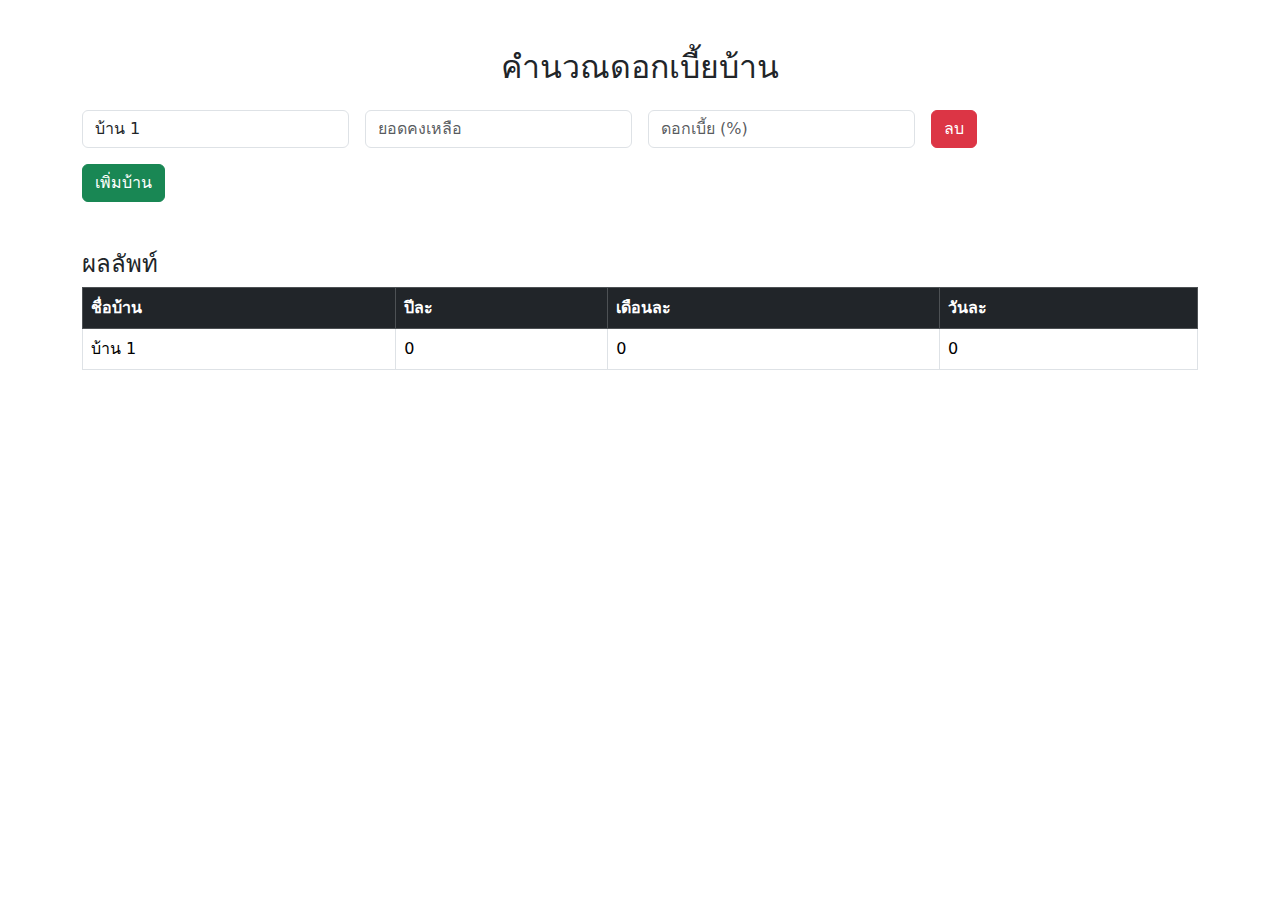
<file: docs/real-estate/index.html>
<!DOCTYPE html>
<html lang="en">

<head>
    <meta charset="UTF-8">
    <meta name="viewport" content="width=device-width, initial-scale=1.0">
    <title>คำนวณดอกเบี้ยบ้าน</title>
    <link href="https://cdn.jsdelivr.net/npm/bootstrap@5.3.0/dist/css/bootstrap.min.css" rel="stylesheet">
    <script src="https://code.jquery.com/jquery-3.6.0.min.js"></script>
</head>

<body>

    <div class="container mt-5">
        <h2 class="text-center mb-4">คำนวณดอกเบี้ยบ้าน</h2>

        <!-- Input Section -->
        <div id="inputContainer">
            <div class="row g-3 mb-3 loan-row">
                <div class="col-md-3">
                    <input type="text" class="form-control house-name" placeholder="บ้าน 1" value="บ้าน 1" />
                </div>
                <div class="col-md-3">
                    <input type="number" class="form-control balance" placeholder="ยอดคงเหลือ" />
                </div>
                <div class="col-md-3">
                    <input type="number" step="0.01" class="form-control rate" placeholder="ดอกเบี้ย (%)" />
                </div>
                <div class="col-md-3 d-flex align-items-center">
                    <button class="btn btn-danger remove-btn">ลบ</button>
                </div>
            </div>
        </div>

        <div class="d-flex justify-content-between mt-3">
            <button id="addRow" class="btn btn-success">เพิ่มบ้าน</button>
        </div>

        <!-- Result Section -->
        <div id="resultContainer" class="mt-5">
            <h4>ผลลัพท์</h4>
            <table class="table table-bordered">
                <thead class="table-dark">
                    <tr>
                        <th>ชื่อบ้าน</th>
                        <th>ปีละ</th>
                        <th>เดือนละ</th>
                        <th>วันละ</th>
                    </tr>
                </thead>
                <tbody>
                    <!-- Results will be appended here -->
                    <tr class="result-row">
                        <td class="house-name">บ้าน 1</td>
                        <td class="yearly"></td>
                        <td class="monthly"></td>
                        <td class="daily"></td>
                    </tr>
                </tbody>
            </table>
        </div>

    </div>

    <script>
        $(document).ready(function () {
            let houseCount = 1;

            function calculateRow(row) {
                let balance = parseFloat(row.find('.balance').val()) || 0;
                let rate = parseFloat(row.find('.rate').val()) || 0;

                let houseName = row.find('.house-name').val();
                let yearly = (balance * rate / 100).toFixed(2);
                let monthly = (yearly / 12).toFixed(2);
                let daily = (yearly / 365).toFixed(2);

                let resultRow = $('#resultContainer .result-row').eq(row.index());
                resultRow.find('.house-name').text(houseName);
                resultRow.find('.yearly').text(parseFloat(yearly).toLocaleString());
                resultRow.find('.monthly').text(parseFloat(monthly).toLocaleString());
                resultRow.find('.daily').text(parseFloat(daily).toLocaleString());
                // After updating values, sort the table
                sortResults();
            }

            function sortResults() {
                let rows = $('#resultContainer .result-row').get();

                rows.sort(function (a, b) {
                    let keyA = parseFloat($(a).find('.yearly').text().replace(/,/g, '')) || 0;
                    let keyB = parseFloat($(b).find('.yearly').text().replace(/,/g, '')) || 0;
                    return keyB - keyA; // Sort in descending order
                });

                $.each(rows, function (index, row) {
                    $('#resultContainer tbody').append(row);
                });
            }

            // Function to add a new row
            $('#addRow').click(function () {
                houseCount++;
                let houseName = 'บ้าน ' + houseCount;
                $('#inputContainer').append(
                    '<div class="row g-3 mb-3 loan-row">' +
                    '<div class="col-md-3">' +
                    '<input type="text" class="form-control house-name" placeholder="' + houseName + '" value="' + houseName + '" />' +
                    '</div>' +
                    '<div class="col-md-3">' +
                    '<input type="number" class="form-control balance" placeholder="ยอดคงเหลือ" />' +
                    '</div>' +
                    '<div class="col-md-3">' +
                    '<input type="number" step="0.01" class="form-control rate" placeholder="ดอกเบี้ย (%)" />' +
                    '</div>' +
                    '<div class="col-md-3 d-flex align-items-center">' +
                    '<button class="btn btn-danger remove-btn">ลบ</button>' +
                    '</div>' +
                    '</div>'
                );

                $('#resultContainer tbody').append(
                    '<tr class="result-row">' +
                    '<td class="house-name">' + houseName + '</td>' +
                    '<td class="yearly"></td>' +
                    '<td class="monthly"></td>' +
                    '<td class="daily"></td>' +
                    '</tr>'
                );
            });

            // Calculate when balance or rate inputs are changed
            $('#inputContainer').on('input', '.house-name, .balance, .rate', function () {
                let row = $(this).closest('.loan-row');
                calculateRow(row);
            });

            // Delegate event handler for dynamically added rows
            $('#inputContainer').on('click', '.remove-btn', function () {
                let rowIndex = $(this).closest('.loan-row').index();
                $(this).closest('.loan-row').remove();
                $('#resultContainer .result-row').eq(rowIndex).remove();
            });

            // Initial calculation for the first row
            calculateRow($('.loan-row').first());
        });
    </script>

</body>

</html>
</file>
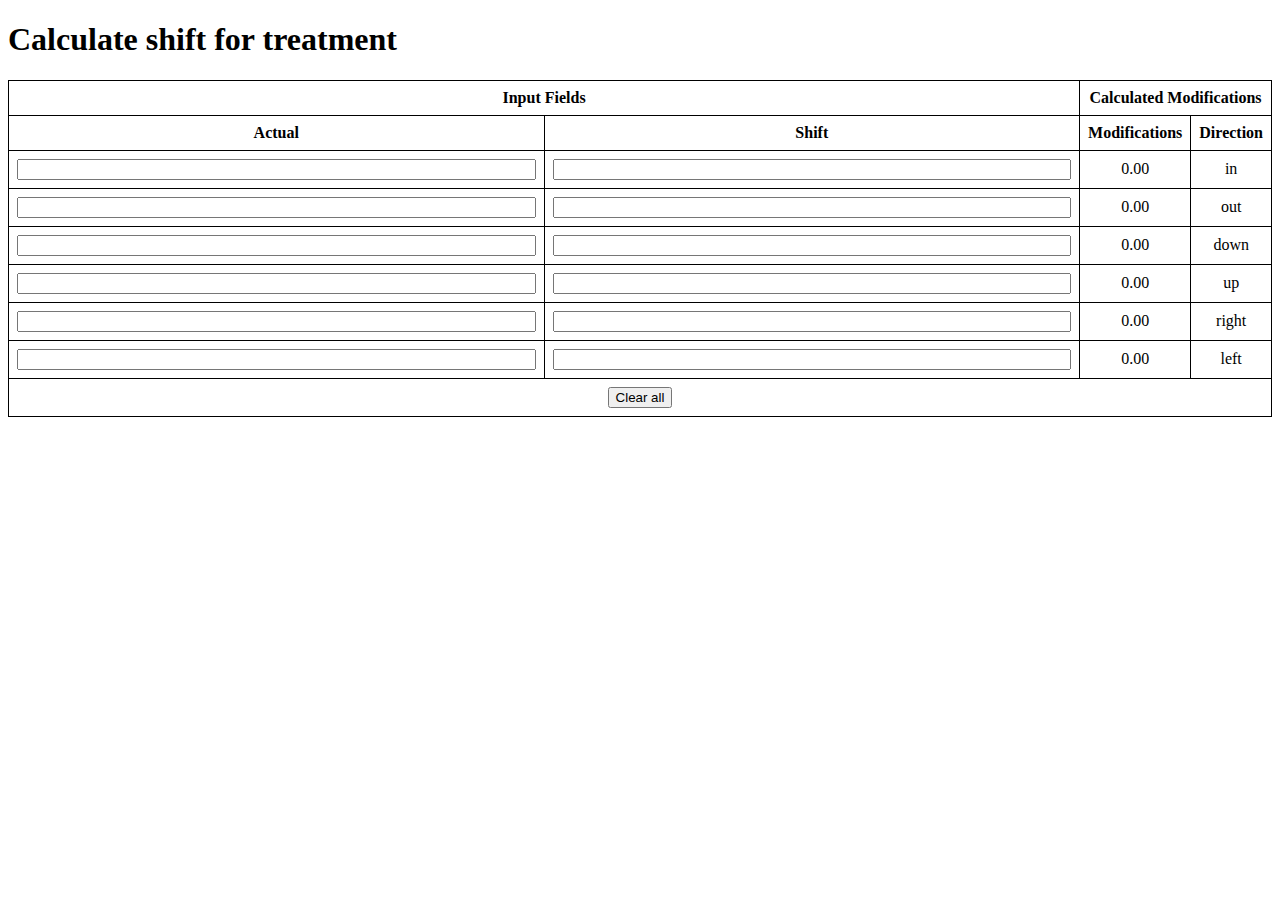
<file: docs/bdms/radiotherapy/index.html>
<!DOCTYPE html>
<html lang="en">

<head>
    <meta charset="UTF-8">
    <meta name="viewport" content="width=device-width, initial-scale=1.0">
    <title>Calculate shift for treatment</title>
    <link rel="stylesheet" href="/resources/styles.css">
    <script src="/resources/cookies.js"></script>
</head>

<body>
    <h1>Calculate shift for treatment</h1>
    <table>
        <thead>
            <tr>
                <th colspan="2">Input Fields</th>
                <th colspan="2">Calculated Modifications</th>
            </tr>
            <tr>
                <th>Actual</th>
                <th>Shift</th>
                <th class="narrow-column">Modifications</th>
                <th class="narrow-column">Direction</th>
            </tr>
        </thead>
        <tbody id="tableBody">
            <tr>
                <td>
                    <input type="number" min="-100" max="1000" oninput="updateModification(this)" name="inActual">
                </td>
                <td>
                    <input type="number" min="-100" max="1000" oninput="updateModification(this)" name="inShift">
                </td>
                <td class="modification">0.00</td>
                <td class="direction">in</td>
            </tr>
            <tr>
                <td>
                    <input type="number" min="-100" max="1000" oninput="updateModification(this)" name="outActual">
                </td>
                <td>
                    <input type="number" min="-100" max="1000" oninput="updateModification(this)" name="outShift">
                </td>
                <td class="modification">0.00</td>
                <td class="direction">out</td>
            </tr>
            <tr>
                <td>
                    <input type="number" min="-100" max="1000" oninput="updateModification(this)" name="downActual">
                </td>
                <td>
                    <input type="number" min="-100" max="1000" oninput="updateModification(this)" name="downShift">
                </td>
                <td class="modification">0.00</td>
                <td class="direction">down</td>
            </tr>
            <tr>
                <td>
                    <input type="number" min="-100" max="1000" oninput="updateModification(this)" name="upActual">
                </td>
                <td>
                    <input type="number" min="-100" max="1000" oninput="updateModification(this)" name="upShift">
                </td>
                <td class="modification">0.00</td>
                <td class="direction">up</td>
            </tr>
            <tr>
                <td>
                    <input type="number" min="-100" max="1000" oninput="updateModification(this)" name="rightActual">
                </td>
                <td>
                    <input type="number" min="-100" max="1000" oninput="updateModification(this)" name="rightShift">
                </td>
                <td class="modification">0.00</td>
                <td class="direction">right</td>
            </tr>
            <tr>
                <td>
                    <input type="number" min="-100" max="1000" oninput="updateModification(this)" name="leftActual">
                </td>
                <td>
                    <input type="number" min="-100" max="1000" oninput="updateModification(this)" name="leftShift">
                </td>
                <td class="modification">0.00</td>
                <td class="direction">left</td>
            </tr>
            <tr>
                <td colspan="4">
                    <input type="button" value="Clear all" onclick="clearAll()" />
                </td>
            </tr>
        </tbody>
    </table>



    <script>

        function clearAll() {
            const inputs = document.querySelectorAll('input[type=number]');
            inputs.forEach((input) => {
                input.value = "";
                updateModification(input);
            })
        }

        function updateModification(inputElement) {
            const row = inputElement.parentElement.parentElement;
            const direction = row.querySelector(`.direction`).innerText;
            const actual = Number(row.querySelector(`[name="${direction}Actual"]`).value);
            const shift = Number(row.querySelector(`[name="${direction}Shift"]`).value);
            row.cells[2].innerText = calculateModification(actual, shift, direction);
            setCookie(inputElement.name, inputElement.value, 1);
        }

        function calculateModification(actual, shift, direction) {
            // console.log({ actual, shift, direction });
            let result;
            if (direction === 'in' || direction === 'down' || direction === 'right') {
                result = parseFloat(actual) + parseFloat(shift);
            } else if (direction === 'out' || direction === 'up' || direction === 'left') {
                result = parseFloat(actual) - parseFloat(shift);
            }
            return result.toFixed(2);
        }

        function loadValuesFromCookie() {
            // get all the inputs
            const inputs = document.querySelectorAll('input');
            inputs.forEach((input) => {
                const val = getCookie(`${input.name}`);
                if (val !== "") {
                    input.value = val;
                    updateModification(input);
                }
            })
        }

        window.onload = function () {
            loadValuesFromCookie();
        };
    </script>
</body>

</html>
</file>
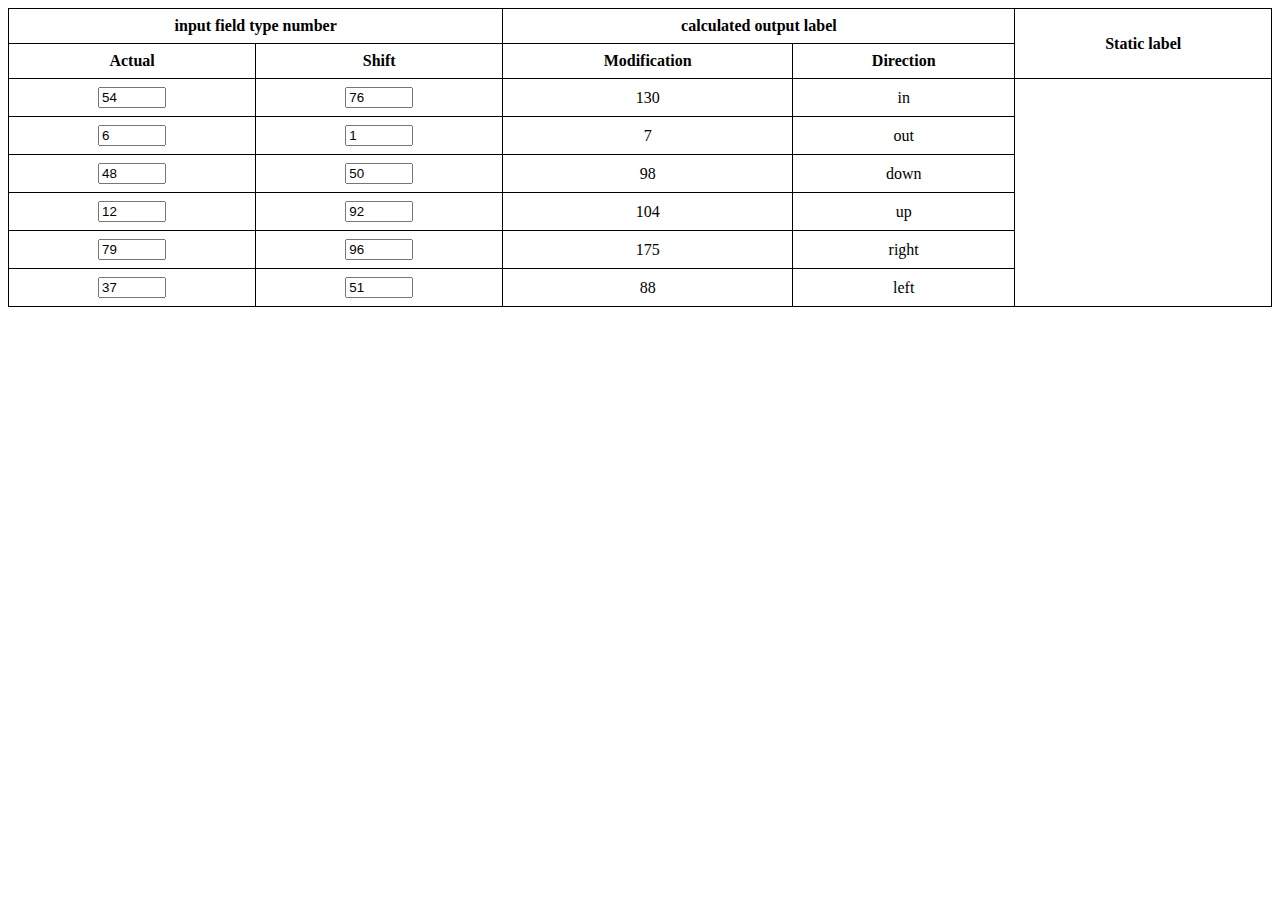
<file: test.html>
<!DOCTYPE html>
<html lang="en">
<head>
    <meta charset="UTF-8">
    <meta name="viewport" content="width=device-width, initial-scale=1.0">
    <title>Table with Calculations</title>
    <style>
        table {
            width: 100%;
            border-collapse: collapse;
        }
        table, th, td {
            border: 1px solid black;
        }
        th, td {
            padding: 8px;
            text-align: center;
        }
        input[type="number"] {
            width: 60px;
        }
    </style>
</head>
<body>
    <table>
        <thead>
            <tr>
                <th colspan="2">input field type number</th>
                <th colspan="2">calculated output label</th>
                <th rowspan="2">Static label</th>
            </tr>
            <tr>
                <th>Actual</th>
                <th>Shift</th>
                <th>Modification</th>
                <th>Direction</th>
            </tr>
        </thead>
        <tbody id="tableBody">
            <!-- Rows will be added dynamically -->
        </tbody>
    </table>

    <script>
        const data = [
            { actual: 54, shift: 76, direction: 'in' },
            { actual: 6, shift: 1, direction: 'out' },
            { actual: 48, shift: 50, direction: 'down' },
            { actual: 12, shift: 92, direction: 'up' },
            { actual: 79, shift: 96, direction: 'right' },
            { actual: 37, shift: 51, direction: 'left' }
        ];

        function calculateModification(actual, shift) {
            return actual + shift;
        }

        function createRow(data) {
            const row = document.createElement('tr');
            const actualCell = document.createElement('td');
            const shiftCell = document.createElement('td');
            const modificationCell = document.createElement('td');
            const directionCell = document.createElement('td');

            const actualInput = document.createElement('input');
            actualInput.type = 'number';
            actualInput.value = data.actual;
            actualInput.addEventListener('input', () => updateModification(row));

            const shiftInput = document.createElement('input');
            shiftInput.type = 'number';
            shiftInput.value = data.shift;
            shiftInput.addEventListener('input', () => updateModification(row));

            actualCell.appendChild(actualInput);
            shiftCell.appendChild(shiftInput);
            modificationCell.innerText = calculateModification(data.actual, data.shift);
            directionCell.innerText = data.direction;

            row.appendChild(actualCell);
            row.appendChild(shiftCell);
            row.appendChild(modificationCell);
            row.appendChild(directionCell);
            return row;
        }

        function updateModification(row) {
            const actual = row.cells[0].firstChild.value;
            const shift = row.cells[1].firstChild.value;
            row.cells[2].innerText = calculateModification(Number(actual), Number(shift));
        }

        const tableBody = document.getElementById('tableBody');
        data.forEach(item => {
            const row = createRow(item);
            tableBody.appendChild(row);
        });
    </script>
</body>
</html>
</file>
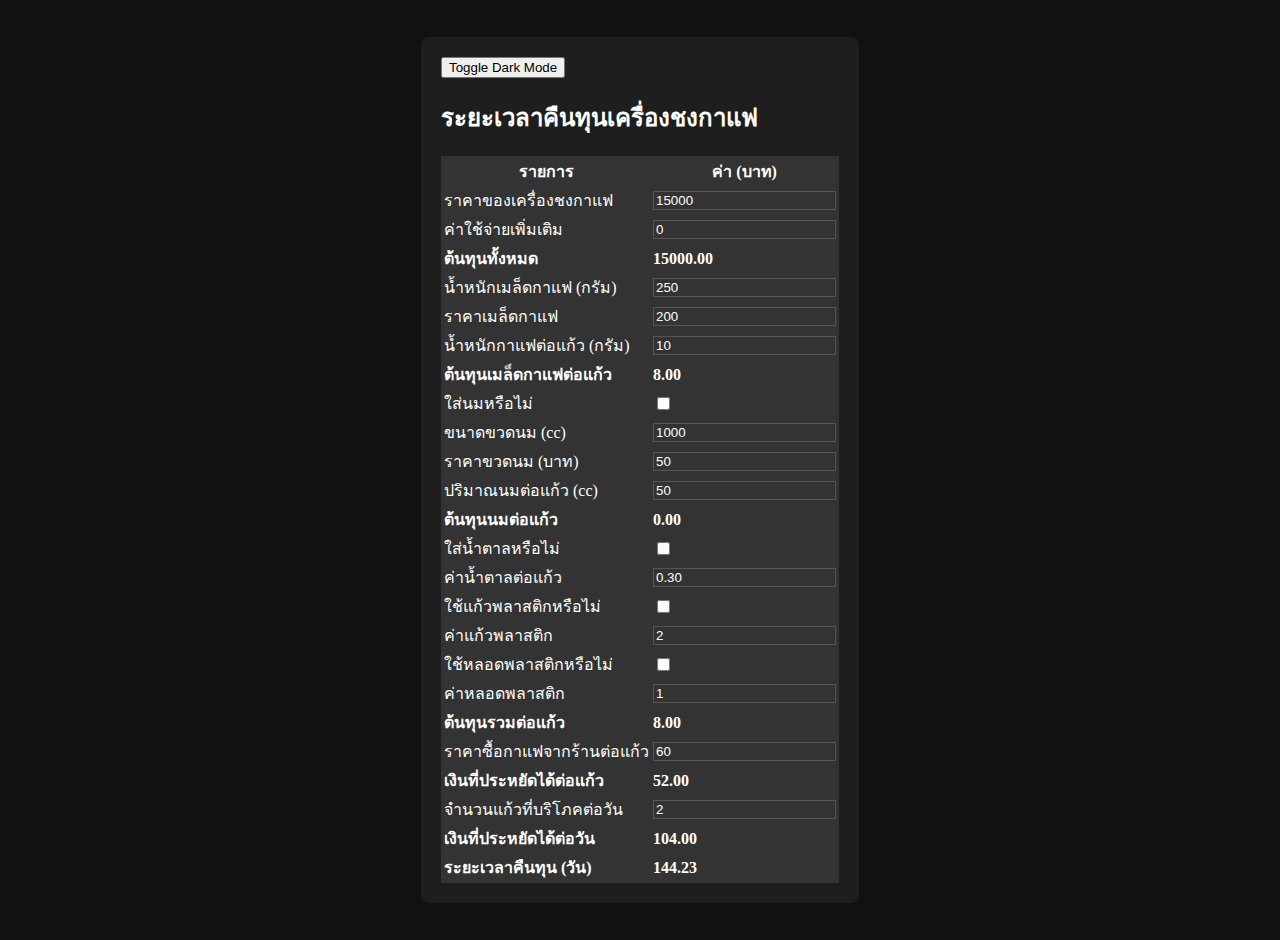
<file: docs/coffee.html>
<!DOCTYPE html>
<html lang="th">

<head>
    <meta charset="UTF-8">
    <meta name="viewport" content="width=device-width, initial-scale=1.0">
    <title>คำนวณระยะเวลาคืนทุน - เครื่องชงกาแฟ</title>
    <link href="https://cdn.jsdelivr.net/npm/bootstrap@5.0.2/dist/css/bootstrap.min.css" rel="stylesheet"
          integrity="sha384-EVSTQN3/azprG1Anm3QDgpJLIm9Nao0Yz1ztcQTwFspd3yD65VohhpuuCOmLASjC" crossorigin="anonymous">
    <script src="https://cdn.jsdelivr.net/npm/bootstrap@5.0.2/dist/js/bootstrap.bundle.min.js"
            integrity="sha384-MrcW6ZMFYlzcLA8Nl+NtUVF0sA7MsXsP1UyJoMp4YLEuNSfAP+JcXn/tWtIaxVXM"
            crossorigin="anonymous"></script>
    <script src="https://code.jquery.com/jquery-3.6.0.min.js"></script>
    <style>
        body {
            display: flex;
            flex-direction: column;
            align-items: center;
            justify-content: center;
            min-height: 100vh;
            margin: 0;
            padding: 20px;
            background-color: #f7f7f7;
        }

        .container {
            background-color: #fff;
            padding: 20px;
            box-shadow: 0 0 10px rgba(0, 0, 0, 0.1);
            border-radius: 8px;
        }

        .dark-mode {
            background-color: #121212;
            color: #ffffff;
        }

        .dark-mode .container {
            background-color: #1e1e1e;
            color: #ffffff;
        }

        .dark-mode .table {
            background-color: #333;
            color: #ffffff;
        }

        .dark-mode .form-control {
            background-color: #333;
            color: #ffffff;
            border: 1px solid #555;
        }

        .dark-mode .form-check-input {
            background-color: #333;
            border: 1px solid #555;
        }
    </style>
    <script>
        $(document).ready(function () {
            const aniDur = 300; // Animation duration in milliseconds

            function calculate() {
                const machinePrice = parseFloat($('#machinePrice').val()) || 0;
                const additionalCost = parseFloat($('#additionalCost').val()) || 0;
                const coffeeWeight = parseFloat($('#coffeeWeight').val()) || 0;
                const coffeePrice = parseFloat($('#coffeePrice').val()) || 0;
                const coffeePerCup = parseFloat($('#coffeePerCup').val()) || 0;
                const includeMilk = $('#includeMilk').prop('checked');
                const includeSugar = $('#includeSugar').prop('checked');
                const includeCup = $('#includeCup').prop('checked');
                const includeStraw = $('#includeStraw').prop('checked');

                let milkCostPerCup = 0, sugarCostPerCup = 0, cupCostPerCup = 0, strawCostPerCup = 0;

                if (includeMilk) {
                    const milkBottleSize = parseFloat($('#milkBottleSize').val()) || 0;
                    const milkBottlePrice = parseFloat($('#milkBottlePrice').val()) || 0;
                    const milkPerCup = parseFloat($('#milkPerCup').val()) || 0;
                    const milkCostPerCC = milkBottlePrice / milkBottleSize;
                    milkCostPerCup = milkCostPerCC * milkPerCup;
                }

                if (includeSugar) {
                    sugarCostPerCup = parseFloat($('#sugarCostPerCup').val()) || 0;
                }

                if (includeCup) {
                    cupCostPerCup = parseFloat($('#cupCostPerCup').val()) || 0;
                }

                if (includeStraw) {
                    strawCostPerCup = parseFloat($('#strawCostPerCup').val()) || 0;
                }

                const coffeeCostPerGram = coffeePrice / coffeeWeight;
                const coffeeCostPerCup = coffeeCostPerGram * coffeePerCup;

                const totalCost = machinePrice + additionalCost;
                const totalCostPerCup = coffeeCostPerCup + milkCostPerCup + sugarCostPerCup + cupCostPerCup + strawCostPerCup;
                const coffeePricePerCup = parseFloat($('#coffeePricePerCup').val()) || 0;
                const cupsPerDay = parseInt($('#cupsPerDay').val()) || 0;
                const savingPerCup = coffeePricePerCup - totalCostPerCup;
                const savingPerDay = savingPerCup * cupsPerDay;
                const paybackPeriod = totalCost / savingPerDay;

                $('#totalCost').text(totalCost.toFixed(2));
                $('#coffeeCostPerCup').text(coffeeCostPerCup.toFixed(2));
                $('#milkCostPerCupDisplay').text(milkCostPerCup.toFixed(2));
                $('#totalCostPerCup').text(totalCostPerCup.toFixed(2));
                $('#savingPerCup').text(savingPerCup.toFixed(2));
                $('#savingPerDay').text(savingPerDay.toFixed(2));
                $('#paybackPeriod').text(isFinite(paybackPeriod) ? paybackPeriod.toFixed(2) : 'N/A');
            }

            $('#includeMilk').change(calculate);
            $('#includeSugar').change(calculate);
            $('#includeCup').change(calculate);
            $('#includeStraw').change(calculate);
            $('input').on('input', calculate);

            $('#toggleDarkMode').click(function () {
                $('body').toggleClass('dark-mode');
            });


            // Run on load to set initial state
            calculate();
            $('body').toggleClass('dark-mode');
        });
    </script>
</head>

<body>
    <div class="container">
        <button id="toggleDarkMode" class="btn btn-secondary mb-4">Toggle Dark Mode</button>
        <h2 class="text-center">ระยะเวลาคืนทุนเครื่องชงกาแฟ</h2>
        <table class="table table-bordered">
            <thead class="thead-light">
                <tr>
                    <th>รายการ</th>
                    <th>ค่า (บาท)</th>
                </tr>
            </thead>
            <tbody>
                <tr>
                    <td>ราคาของเครื่องชงกาแฟ</td>
                    <td><input type="number" id="machinePrice" value="15000" class="form-control"></td>
                </tr>
                <tr>
                    <td>ค่าใช้จ่ายเพิ่มเติม</td>
                    <td><input type="number" id="additionalCost" value="0" class="form-control"></td>
                </tr>
                <tr>
                    <td><strong>ต้นทุนทั้งหมด</strong></td>
                    <td><strong id="totalCost">15000.00</strong></td>
                </tr>
                <tr>
                    <td>น้ำหนักเมล็ดกาแฟ (กรัม)</td>
                    <td><input type="number" id="coffeeWeight" value="250" class="form-control"></td>
                </tr>
                <tr>
                    <td>ราคาเมล็ดกาแฟ</td>
                    <td><input type="number" id="coffeePrice" value="200" class="form-control"></td>
                </tr>
                <tr>
                    <td>น้ำหนักกาแฟต่อแก้ว (กรัม)</td>
                    <td><input type="number" id="coffeePerCup" value="10" class="form-control"></td>
                </tr>
                <tr>
                    <td><strong>ต้นทุนเมล็ดกาแฟต่อแก้ว</strong></td>
                    <td><strong id="coffeeCostPerCup">8.00</strong></td>
                </tr>
                <tr>
                    <td>ใส่นมหรือไม่</td>
                    <td><input type="checkbox" id="includeMilk" class="form-check-label"></td>
                </tr>
                <tr class="milk-field">
                    <td>ขนาดขวดนม (cc)</td>
                    <td><input type="number" id="milkBottleSize" value="1000" class="form-control"></td>
                </tr>
                <tr class="milk-field">
                    <td>ราคาขวดนม (บาท)</td>
                    <td><input type="number" id="milkBottlePrice" value="50" class="form-control"></td>
                </tr>
                <tr class="milk-field">
                    <td>ปริมาณนมต่อแก้ว (cc)</td>
                    <td><input type="number" id="milkPerCup" value="50" class="form-control"></td>
                </tr>
                <tr class="milk-field">
                    <td><strong>ต้นทุนนมต่อแก้ว</strong></td>
                    <td><strong id="milkCostPerCupDisplay">2.50</strong></td>
                </tr>
                <tr>
                    <td>ใส่น้ำตาลหรือไม่</td>
                    <td><input type="checkbox" id="includeSugar" class="form-check-label"></td>
                </tr>
                <tr class="sugar-field">
                    <td>ค่าน้ำตาลต่อแก้ว</td>
                    <td><input type="number" id="sugarCostPerCup" value="0.30" class="form-control"></td>
                </tr>
                <tr>
                    <td>ใช้แก้วพลาสติกหรือไม่</td>
                    <td><input type="checkbox" id="includeCup" class="form-check-label"></td>
                </tr>
                <tr class="cup-field">
                    <td>ค่าแก้วพลาสติก</td>
                    <td><input type="number" id="cupCostPerCup" value="2" class="form-control"></td>
                </tr>
                <tr>
                    <td>ใช้หลอดพลาสติกหรือไม่</td>
                    <td><input type="checkbox" id="includeStraw" class="form-check-label"></td>
                </tr>
                <tr class="straw-field">
                    <td>ค่าหลอดพลาสติก</td>
                    <td><input type="number" id="strawCostPerCup" value="1" class="form-control"></td>
                </tr>
                <tr>
                    <td><strong>ต้นทุนรวมต่อแก้ว</strong></td>
                    <td><strong id="totalCostPerCup">16.30</strong></td>
                </tr>
                <tr>
                    <td>ราคาซื้อกาแฟจากร้านต่อแก้ว</td>
                    <td><input type="number" id="coffeePricePerCup" value="60" class="form-control"></td>
                </tr>
                <tr>
                    <td><strong>เงินที่ประหยัดได้ต่อแก้ว</strong></td>
                    <td><strong id="savingPerCup">43.70</strong></td>
                </tr>
                <tr>
                    <td>จำนวนแก้วที่บริโภคต่อวัน</td>
                    <td><input type="number" id="cupsPerDay" value="2" class="form-control"></td>
                </tr>
                <tr>
                    <td><strong>เงินที่ประหยัดได้ต่อวัน</strong></td>
                    <td><strong id="savingPerDay">87.40</strong></td>
                </tr>
                <tr>
                    <td><strong>ระยะเวลาคืนทุน (วัน)</strong></td>
                    <td><strong id="paybackPeriod">171.62</strong></td>
                </tr>
            </tbody>
        </table>
    </div>
</body>

</html>
</file>
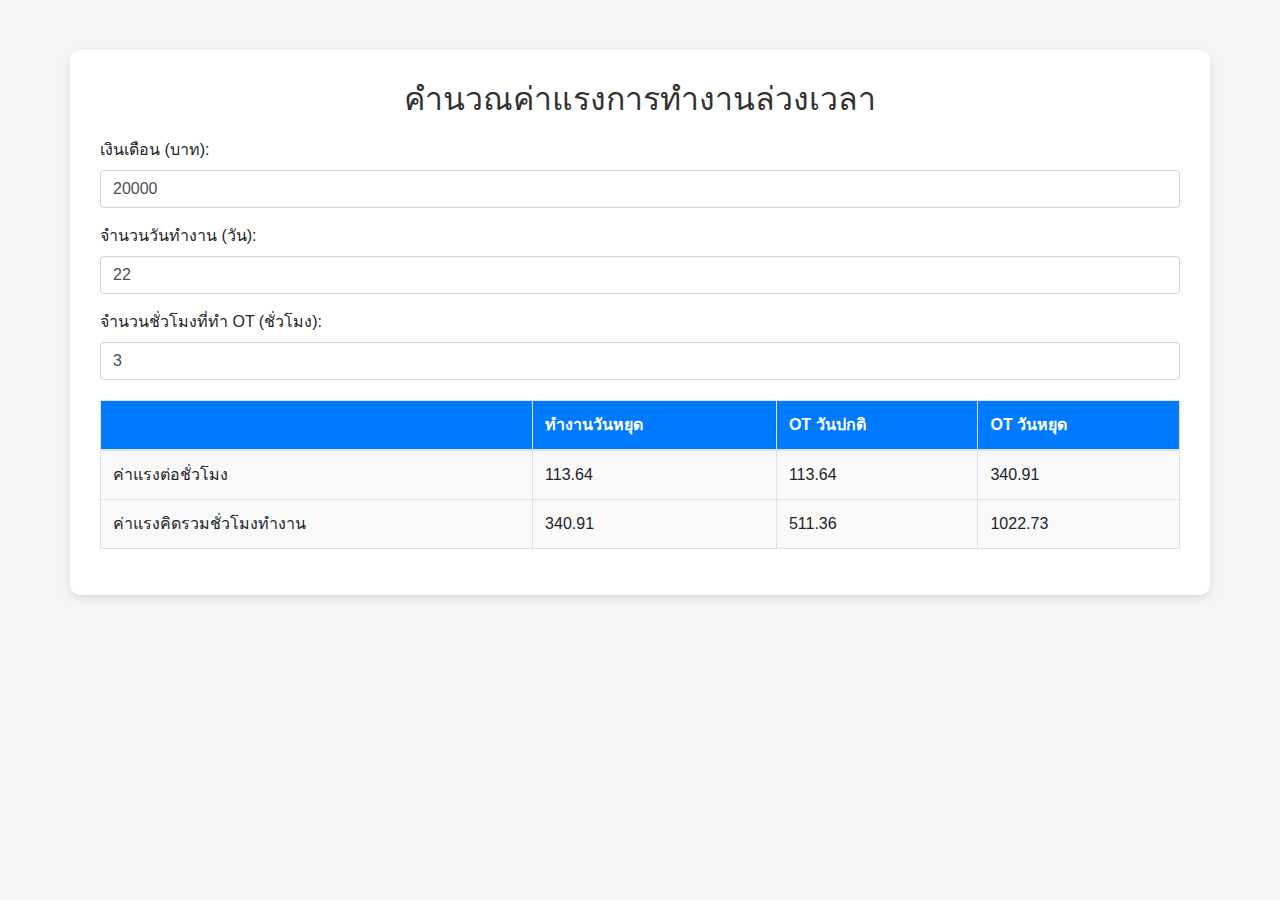
<file: docs/OT.html>
<!DOCTYPE html>
<html lang="th">

<head>
    <meta charset="UTF-8">
    <meta name="viewport" content="width=device-width, initial-scale=1.0">
    <title>คำนวณค่าแรงการทำงานล่วงเวลา</title>
    <!-- Bootstrap CSS -->
    <link rel="stylesheet" href="https://stackpath.bootstrapcdn.com/bootstrap/4.5.2/css/bootstrap.min.css">
    <style>
        body {
            background-color: #f5f5f5;
        }

        .container {
            margin-top: 50px;
            background: #ffffff;
            padding: 30px;
            border-radius: 10px;
            box-shadow: 0 4px 8px rgba(0, 0, 0, 0.1);
        }

        h2 {
            text-align: center;
            margin-bottom: 20px;
            color: #333333;
        }

        table {
            margin-top: 20px;
        }

        th {
            background-color: #007bff;
            color: #ffffff;
        }

        td {
            background-color: #f9f9f9;
        }
    </style>
</head>

<body>
    <div class="container">
        <h2>คำนวณค่าแรงการทำงานล่วงเวลา</h2>
        <div class="form-group">
            <label for="salary">เงินเดือน (บาท): </label>
            <input type="number" id="salary" class="form-control" value="20000">
        </div>
        <div class="form-group">
            <label for="workingDays">จำนวนวันทำงาน (วัน): </label>
            <input type="number" id="workingDays" class="form-control" value="22">
        </div>
        <div class="form-group">
            <label for="otHours">จำนวนชั่วโมงที่ทำ OT (ชั่วโมง): </label>
            <input type="number" id="otHours" class="form-control" value="3">
        </div>

        <table class="table table-bordered">
            <thead>
                <tr>
                    <th></th>
                    <th>ทำงานวันหยุด</th>
                    <th>OT วันปกติ</th>
                    <th>OT วันหยุด</th>
                </tr>
            </thead>
            <tbody>
                <tr>
                    <td>ค่าแรงต่อชั่วโมง</td>
                    <td id="holidayRate"></td>
                    <td id="regularRate"></td>
                    <td id="holidayOtRate"></td>
                </tr>
                <tr>
                    <td>ค่าแรงคิดรวมชั่วโมงทำงาน</td>
                    <td id="holidayTotal"></td>
                    <td id="regularTotal"></td>
                    <td id="holidayOtTotal"></td>
                </tr>
            </tbody>
        </table>
    </div>

    <!-- jQuery and Bootstrap JS -->
    <script src="https://code.jquery.com/jquery-3.5.1.min.js"></script>
    <script src="https://stackpath.bootstrapcdn.com/bootstrap/4.5.2/js/bootstrap.min.js"></script>
    <script>
        $(document).ready(function () {
            // Auto calculate when inputs change
            $('#salary, #workingDays, #otHours').on('input', function () {
                calculate();
            });

            function calculate() {
                // รับค่า Input
                let salary = parseFloat($('#salary').val()) || 0;
                let workingDays = parseFloat($('#workingDays').val()) || 0;
                let otHours = parseFloat($('#otHours').val()) || 0;

                if (salary > 0 && workingDays > 0) {
                    // คำนวณค่าแรงต่อชั่วโมง
                    let regularRate = salary / (workingDays * 8); // สมมติว่าทำงานวันละ 8 ชั่วโมง
                    let holidayRate = regularRate * 1.0;
                    let holidayOtRate = regularRate * 3.0;

                    // คำนวณค่าแรงรวมชั่วโมงทำงาน
                    let holidayTotal = holidayRate * otHours; // ทำงานในวันหยุด
                    let regularTotal = regularRate * otHours * 1.5; // OT วันทำงานปกติ
                    let holidayOtTotal = holidayOtRate * otHours; // OT ในวันหยุด

                    // แสดงผลในตาราง
                    $('#holidayRate').text(holidayRate.toFixed(2));
                    $('#regularRate').text(regularRate.toFixed(2));
                    $('#holidayOtRate').text(holidayOtRate.toFixed(2));

                    $('#holidayTotal').text(holidayTotal.toFixed(2));
                    $('#regularTotal').text(regularTotal.toFixed(2));
                    $('#holidayOtTotal').text(holidayOtTotal.toFixed(2));
                }
            }
            // Initial calculation
            calculate();
        });
    </script>
</body>

</html>
</file>
<file: resources/styles.css>
table {
    width: 100%;
    border-collapse: collapse;
}

table,
th,
td {
    border: 1px solid black;
}

th,
td {
    padding: 8px;
    text-align: center;
}

input[type="number"] {
    width: -webkit-fill-available;
}

.narrow-column {
    width: 50px;
}
</file>
